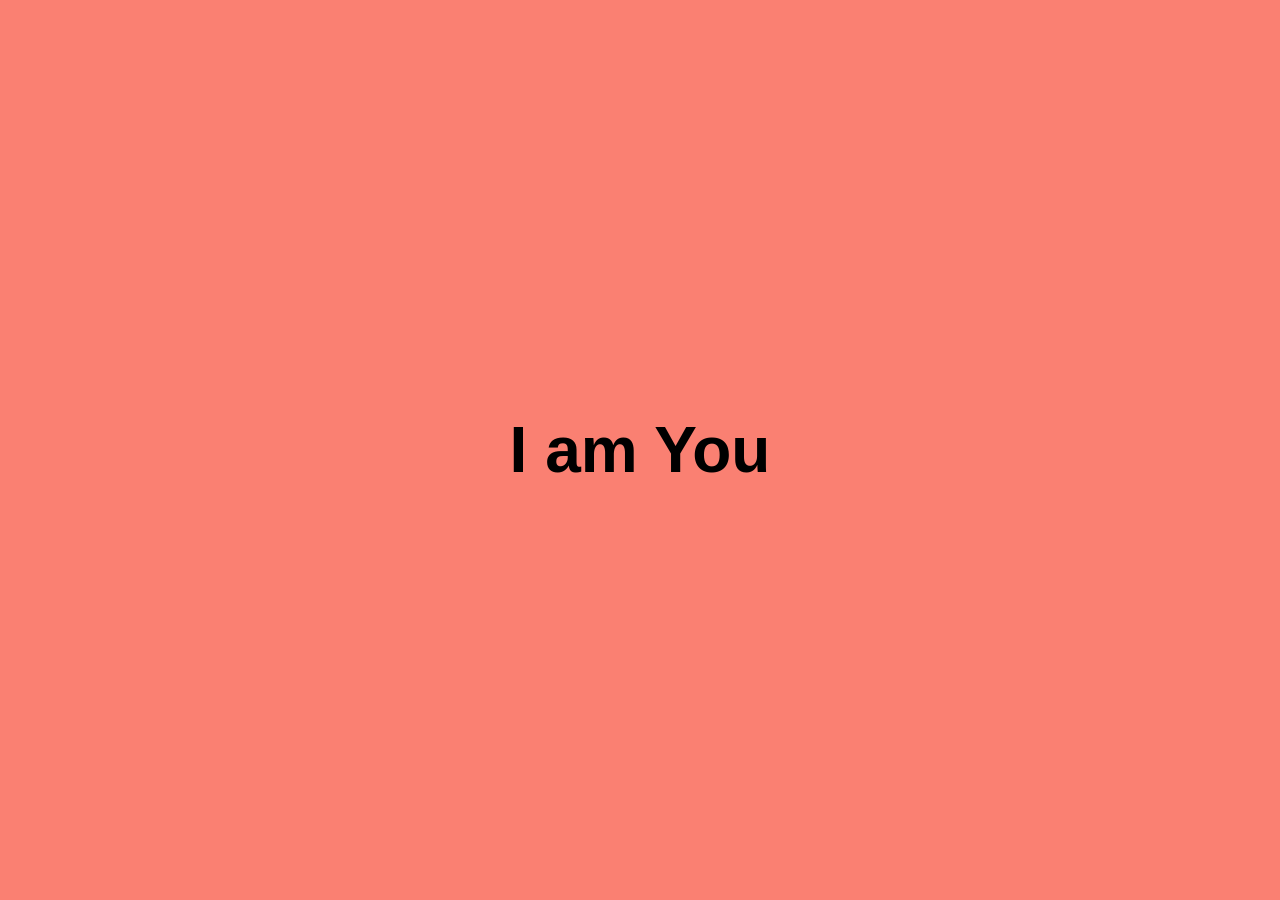
<file: P2/index.html>
<!DOCTYPE html>
<html lang="es">
<head>
    <meta charset="UTF-8">
    <meta name="viewport" content="width=device-width, initial-scale=1.0">
    <link rel="stylesheet" href="styles.css">
    <title>TEXT AMIMATION</title>
    
</head>
<body>
    <DIV class="container">
        <h1> I am Youtuber</h1>
    </DIV>




    <Script src="main.js"></Script>
</body>
</html>
</file>
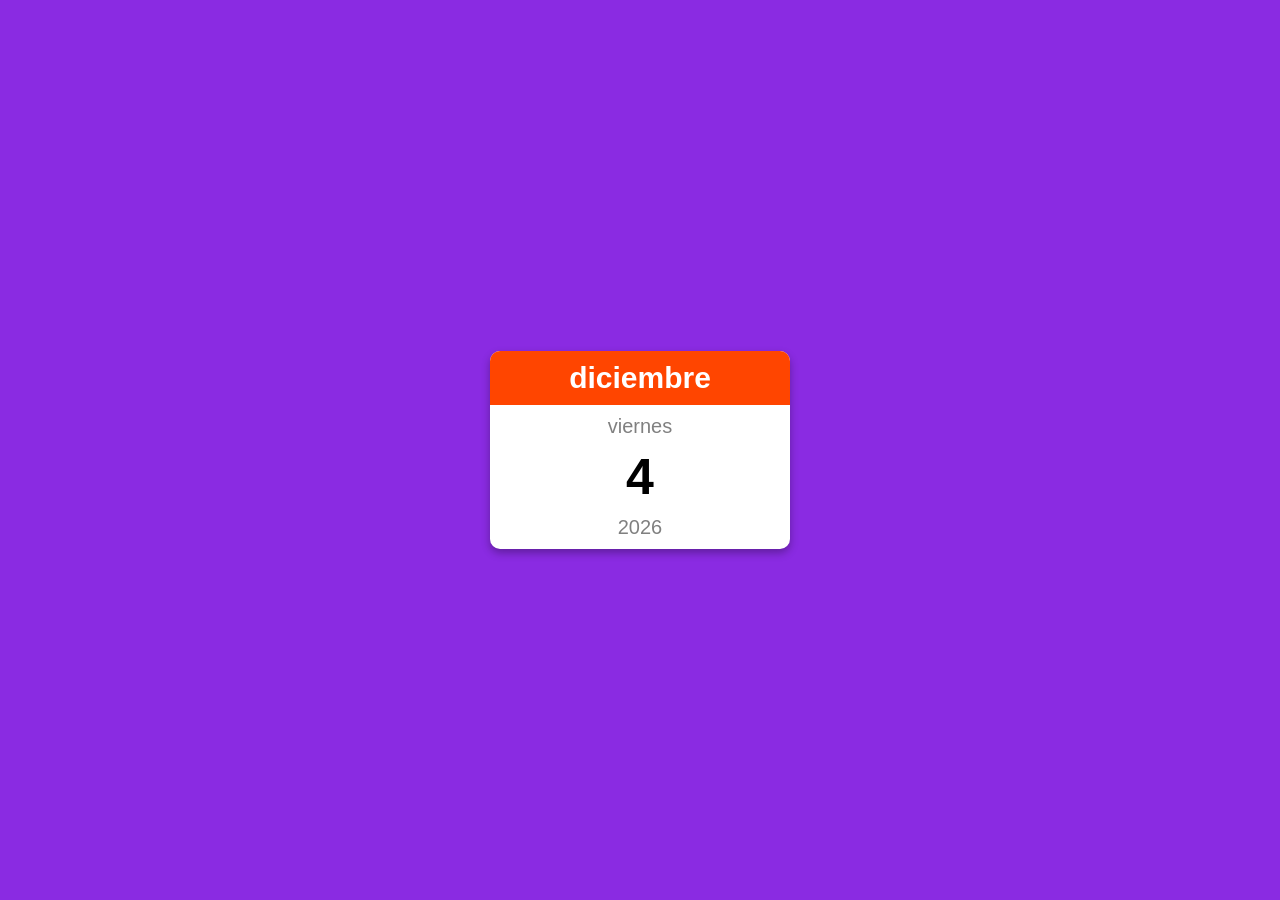
<file: P3/index.html>
<!DOCTYPE html>
<html lang="en">
<head>
    <meta charset="UTF-8">
    <meta name="viewport" content="width=device-width, initial-scale=1.0">
    <link rel="stylesheet" href="styles.css">
    <title>MINICALENDARIO</title>
    
</head>
<body>
    
    <div class="calendario">
        <p class="mes" id="mes">Enero</p>
        <p class="dianomb" id="dianomb">Lunes</p>
        <p class="dianum" id="dianum">1</p>
        <p class="year" id="year">2020</p>
    </div>

    <script src="index.js"></script>
</body>
</html>
</file>
<file: P2/styles.css>
*{
    margin: 0;
    padding: 0;
    box-sizing: content-box;
}

body{
    display: flex;
    justify-content: center;
    align-items: center;
    height: 100vh;
    background-color: salmon;
    font-family: Impact, Haettenschweiler, 'Arial Narrow Bold', sans-serif;
    font-size: 2em;
}
</file>
<file: P3/styles.css>
*{
    margin: 0;
    padding: 0;
    box-sizing: border-box;
    font-family:'Lucida Sans', 'Lucida Sans Regular', 'Lucida Grande', 'Lucida Sans Unicode', Geneva, Verdana, sans-serif;
}

body{
    background-color: blueviolet;
    display: flex;
    justify-content: center;
    height: 100vh;
    align-items: center;
    font-family: cursive;

}

.calendario {
    background-color: #fff;
    width: 300px;
    text-align: center;
    border-radius: 10px;
    box-shadow: 0 4px 8px rgba(0, 0, 0, .3);
}

.mes {
    background-color: orangered;
    color: #fff;
    padding: 10px;
    font-size: 30px;
    font-weight: bold;
    border-radius: 10px 10px 0 0;

}

.dianomb {
    font-size: 20px;
    color: gray;
    padding: 10px;

}

.dianum {
    font-size: 50px;
    font-weight: bold;
    color: black;

}

.year {
    font-size: 20px;
    color: gray;
    padding: 10px;

}
</file>
